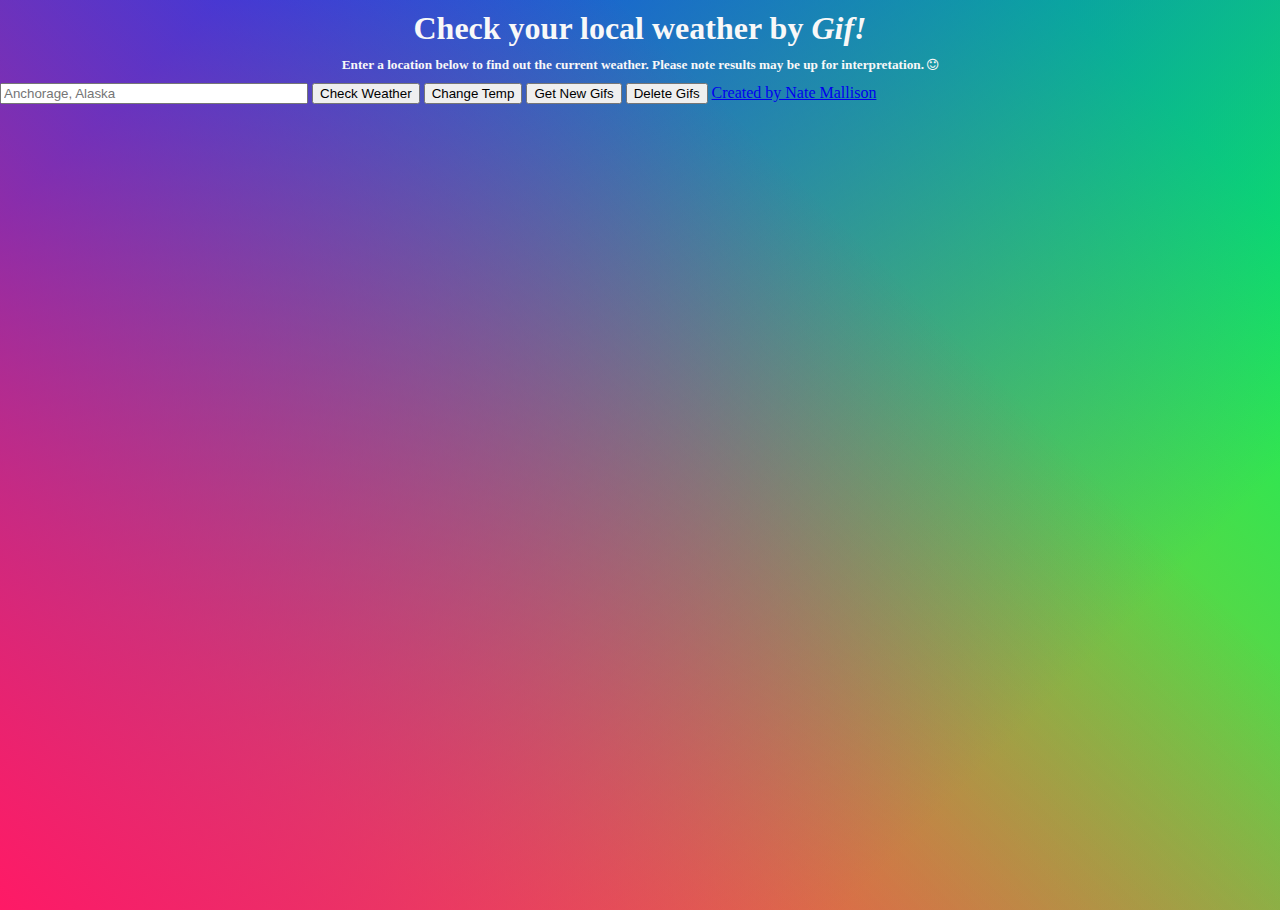
<file: localWeather/index.html>
<!DOCTYPE html>
<html lang="en">
<head>
	<meta charset="utf-8">
	<meta name="viewport" content="width=device-width, initial-scale=1">
	<meta name="description" content="Find your local weather, by Gif! A fun way to look at weather around the world.">
	<title>Weather by Gif</title>
	<link href="https://maxcdn.bootstrapcdn.com/font-awesome/4.6.2/css/font-awesome.min.css" type="text/css" rel="stylesheet">
	<link rel="stylesheet" href="https://maxcdn.bootstrapcdn.com/bootstrap/4.0.0-beta.2/css/bootstrap.min.css" integrity="sha384-PsH8R72JQ3SOdhVi3uxftmaW6Vc51MKb0q5P2rRUpPvrszuE4W1povHYgTpBfshb" crossorigin="anonymous">
	<link rel="stylesheet" type="text/css" href="style.css">
	<script src="https://code.jquery.com/jquery-3.2.1.min.js" defer></script>
	<script src="https://cdnjs.cloudflare.com/ajax/libs/popper.js/1.12.3/umd/popper.min.js" integrity="sha384-vFJXuSJphROIrBnz7yo7oB41mKfc8JzQZiCq4NCceLEaO4IHwicKwpJf9c9IpFgh" crossorigin="anonymous" defer></script>
	<script src="https://maxcdn.bootstrapcdn.com/bootstrap/4.0.0-beta.2/js/bootstrap.min.js" integrity="sha384-alpBpkh1PFOepccYVYDB4do5UnbKysX5WZXm3XxPqe5iKTfUKjNkCk9SaVuEZflJ" crossorigin="anonymous" defer></script>
	<script src="scripts.js" defer></script>
</head>

<body>
	<div class="container">
		<div class="row">
			<h1>Check your local weather by <em>Gif!</em></h1>
			<h5>Enter a location below to find out the current weather. Please note results may be up for interpretation. <i class="fa fa-smile-o" aria-hidden="true"></i></h5>	
		</div>
		<div class="row d-flex justify-content-around align-content-center">
			<input type="text" name="gifType" class="form-control mt-2" id="query" placeholder="Anchorage, Alaska">
			<button class="btn btn-primary mt-2" id="check">Check Weather</button>
			<button class="btn btn-primary mt-2" id="changeTemp">Change Temp</button>
			<button class="btn btn-primary mt-2" id="getMoreGifs">Get New Gifs</button>
			<button class="btn btn-primary mt-2" id="delete">Delete Gifs</button>
			<a class="btn btn-primary mt-2" href="https://www.natethedev.com/" target="_blank" rel="noopener">Created by Nate Mallison</a>
		</div>
		<div class="row" id="messageDisplay"></div>
  </div>
  <div class="container d-flex justify-content-around text-center my-3 flex-wrap">
		<ul class="list-group m-2 gifContainer" id="weatherDescription">
    </ul>
		<ul class="list-group m-2 gifContainer" id="temperatureDescription">
		</ul>
    <ul class="list-group m-2 gifContainer" id="windDescription">
		</ul>
	</div>
</body>
</html>
</file>
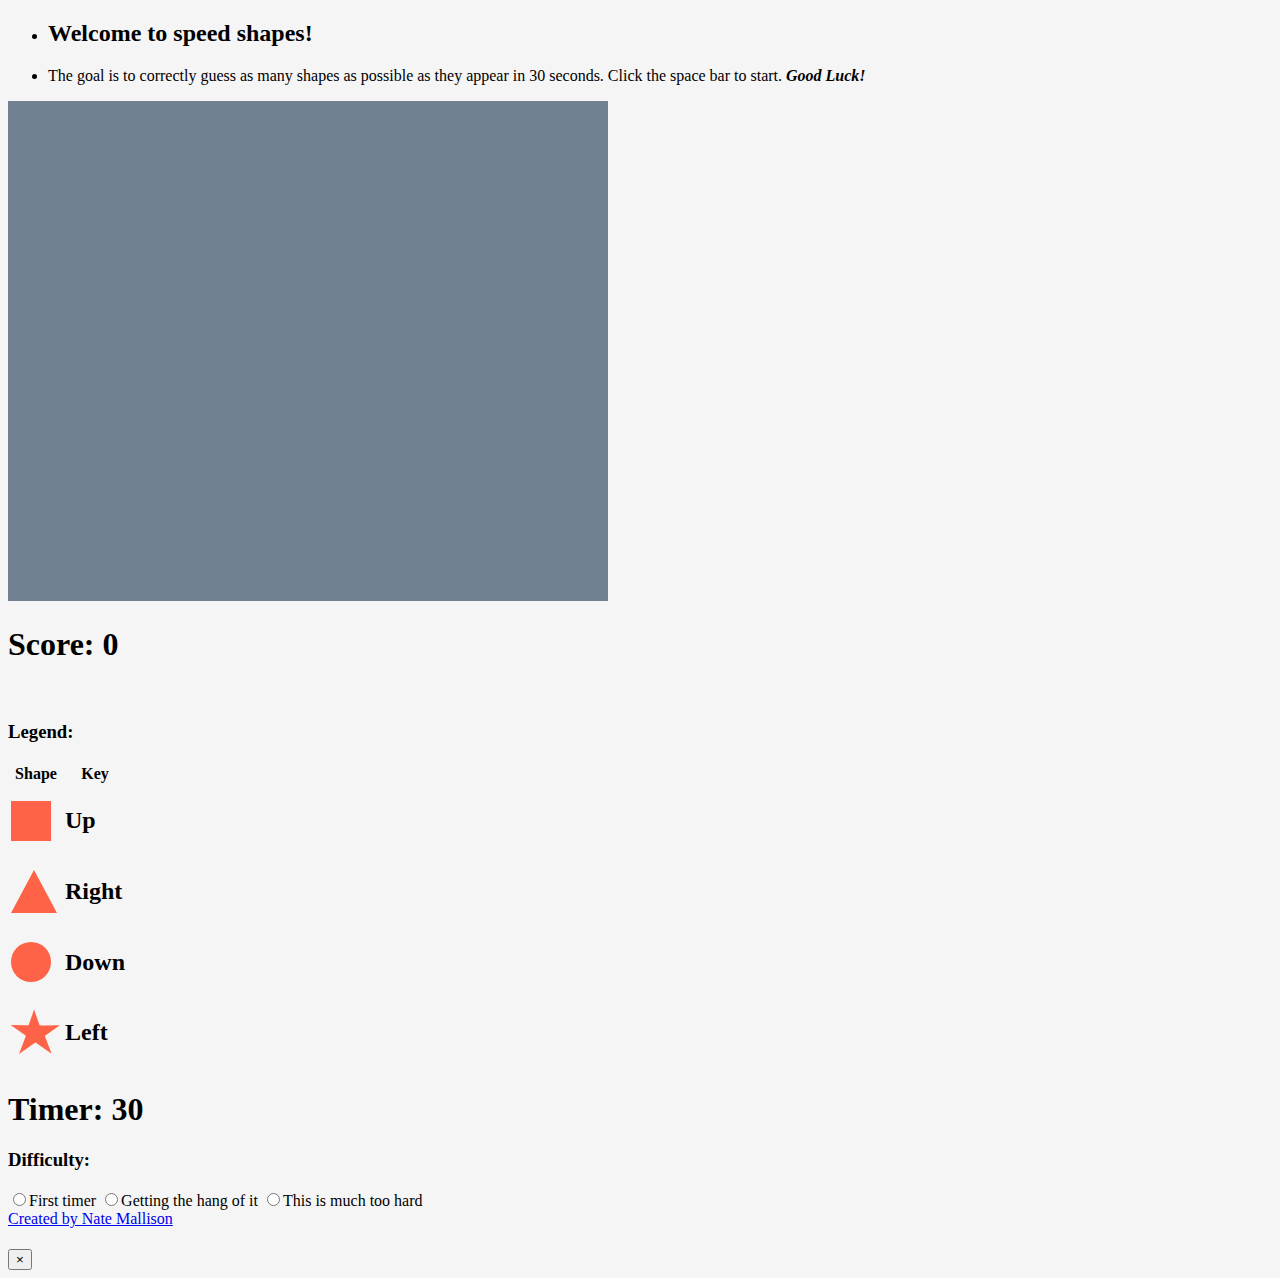
<file: speedShapes/index.html>
<!DOCTYPE html>
<html>
<head>
	<meta charset="utf-8">
	<meta name="viewport" content="width=device-width, initial-scale=1">
	<meta name="description" content="A fun game where you have to press the right button to match the images as they show on onscreen.">
	<title>Speed Shapes Game</title>
	<link rel="stylesheet" href="https://maxcdn.bootstrapcdn.com/bootstrap/4.0.0-beta.3/css/bootstrap.min.css" integrity="sha384-Zug+QiDoJOrZ5t4lssLdxGhVrurbmBWopoEl+M6BdEfwnCJZtKxi1KgxUyJq13dy" crossorigin="anonymous">
	<link rel="stylesheet" type="text/css" href="speedShapesGame.css">
	<script src="https://code.jquery.com/jquery-3.2.1.slim.min.js" integrity="sha384-KJ3o2DKtIkvYIK3UENzmM7KCkRr/rE9/Qpg6aAZGJwFDMVNA/GpGFF93hXpG5KkN" crossorigin="anonymous" defer></script>
	<script src="https://cdnjs.cloudflare.com/ajax/libs/popper.js/1.12.9/umd/popper.min.js" integrity="sha384-ApNbgh9B+Y1QKtv3Rn7W3mgPxhU9K/ScQsAP7hUibX39j7fakFPskvXusvfa0b4Q" crossorigin="anonymous" defer></script>
	<script src="https://maxcdn.bootstrapcdn.com/bootstrap/4.0.0-beta.3/js/bootstrap.min.js" integrity="sha384-a5N7Y/aK3qNeh15eJKGWxsqtnX/wWdSZSKp+81YjTmS15nvnvxKHuzaWwXHDli+4" crossorigin="anonymous" defer></script>
	<script src="speedShapesGame.js" defer></script>
 </body>
</head>
<body>
	<div class="container-fluid my-2">
		<ul class="list-group text-center">
			<li class="list-group-item list-group-item-primary"><h2>Welcome to speed shapes!</h2></li>
			<li class="list-group-item list-group-item-info">The goal is to correctly guess as many shapes as possible as they appear in 30 seconds. Click the space bar to start. <em><strong>Good Luck!</strong></em></li>
		</ul>
	</div>
	<div class="container-fluid text-center d-flex justify-content-center">
		<div class="row">
			<div class="col-xs-8">
				<canvas class="rounded" id="game-board"></canvas>
			</div>
			<div class="col-xs-2 mx-5">
				<h1>Score: <span id="score">0</span></h1>
				<br>
				<h3>Legend:</h3>
				<table class="table table-striped table-hover border">
					<thead>
						<tr>
							<th>Shape</th>
							<th>Key</th>
						</tr>
					</thead>
					<tbody>
						<tr>
							<td>
								<div id="square"></div>
							</td>
							<td class="align-middle"><h2>Up</h2></td>
						</tr>
						<tr>
							<td>
								<div id="triangle"></div>
							</td>
							<td class="align-middle"><h2>Right</h2></td>
						</tr>
						<tr>
							<td>
								<div id="circle"></div>
							</td>
							<td class="align-middle"><h2>Down</h2></td>
						</tr>
						<tr>
							<td>
								<div id="star"></div>
							</td>
							<td class="align-middle"><h2>Left</h2></td>
						</tr>
					</tbody>
				</table>
			</div>
			<div class="col-xs-2 d-flex flex-column" id="timer-column">
				<h1>Timer: <span id="time-left">30</span></h1>
				<h3 class="mt-4">Difficulty:</h3>
				<div class="btn-group-vertical border rounded btn-group-toggle">
					<label class="btn btn-light"><input type="radio" name="options" id="difficulty1">First timer</label>
					<label class="btn btn-light active"><input type="radio" name="options" id="difficulty2">Getting the hang of it</label>
					<label class="btn btn-light"><input type="radio" name="options" id="difficulty3">This is much too hard</label>
				</div>
				<a class="btn btn-info mt-auto" href="https://www.natethedev.com/" target="_blank" rel="noopener">Created by Nate Mallison</a>
			</div>
		</div>
	</div>
	<div class="modal fade show" id="score-modal">
		<div class="modal-dialog" role="document">
			<div class="modal-content mx-3 my-3">
				<div class="modal-body">
					<h4 id="final-message"></h4>
					<button class="close" type="button" data-dismiss="modal" aria-label="close"><span aria-hidden='true'>&times;</span></button>
				</div>
			</div>
		</div>
	</div>
</html>
</file>
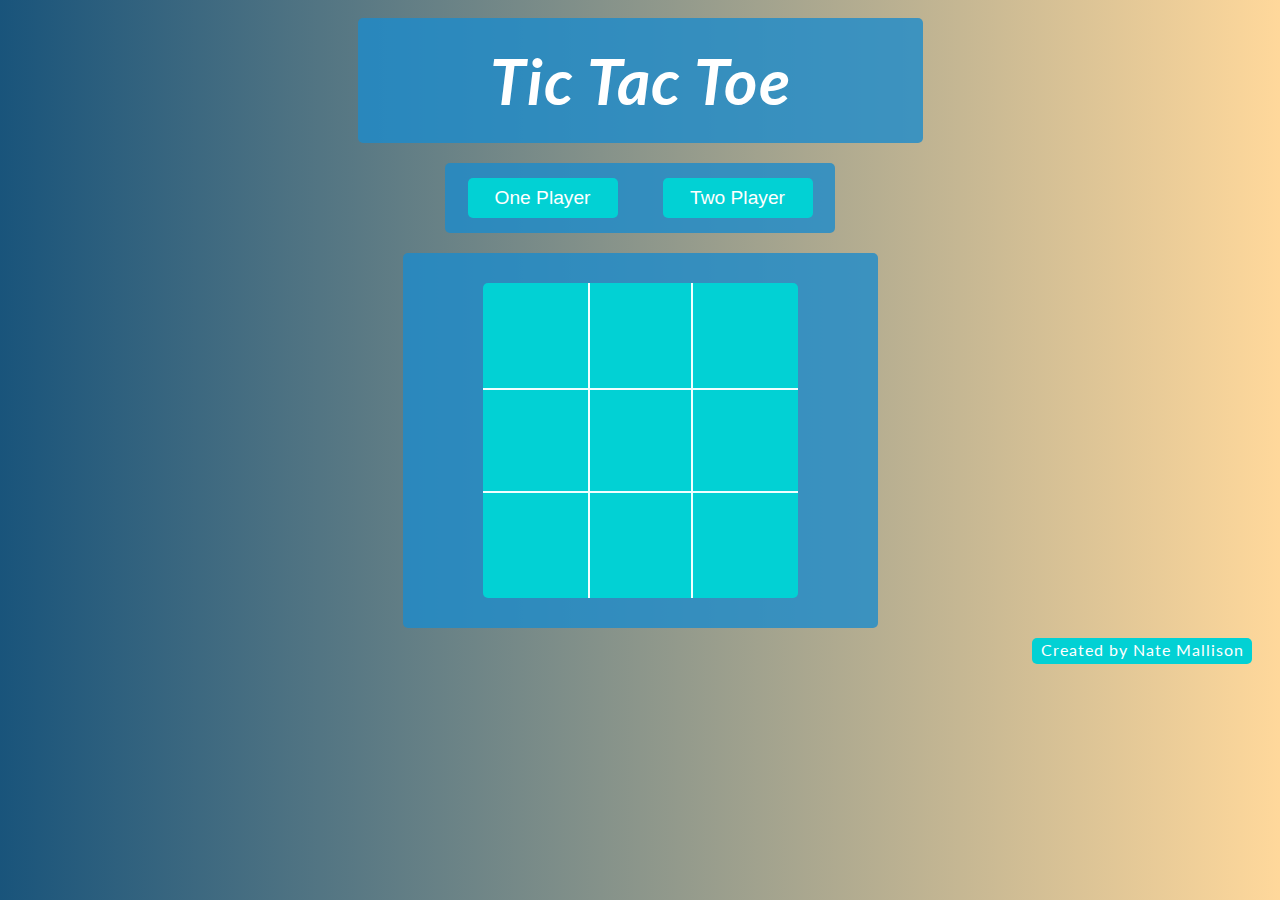
<file: ticTacToe/index.html>
<!DOCTYPE html>
<html lang="en">
<head>
  <meta charset="UTF-8">
  <meta name="viewport" content="width=device-width, initial-scale=1.0">
  <meta name="description" content="A Tic Tac Toe game">
  <meta http-equiv="X-UA-Compatible" content="ie=edge">
  <title>Tic Tac Toe</title>
  <link href="https://fonts.googleapis.com/css?family=Lato" rel="stylesheet"> 
  <link rel="stylesheet" href="style.css">
  <script src="scripts.js" defer></script>
</head>
<body>
  <div class="container title">
    <h1 id="message">Tic Tac Toe</h1>
  </div>
  <div class="container controls">
    <button id="buttonOne">One Player</button>
    <button id="buttonTwo">Two Player</button>
  </div>
  <div class="container board">
      <div class="boardRow">
        <p class="boardCell" data-cell="1" id="one"></p>
        <p class="boardCell" data-cell="2" id="two"></p>
        <p class="boardCell" data-cell="3" id="three"></p>
      </div>
      <div class="boardRow">
        <p class="boardCell" data-cell="4" id="four"></p>
        <p class="boardCell" data-cell="5" id="five"></p>
        <p class="boardCell" data-cell="6" id="six"></p>
      </div>
      <div class="boardRow">
        <p class="boardCell" data-cell="7" id="seven"></p>
        <p class="boardCell" data-cell="8" id="eight"></p>
        <p class="boardCell" data-cell="9" id="nine"></p>
      </div>
  </div>
  <a class="link" href="https://www.natethedev.com" target="_blank" rel="noreferrer">Created by Nate Mallison</a>
</body>
</html>
</file>
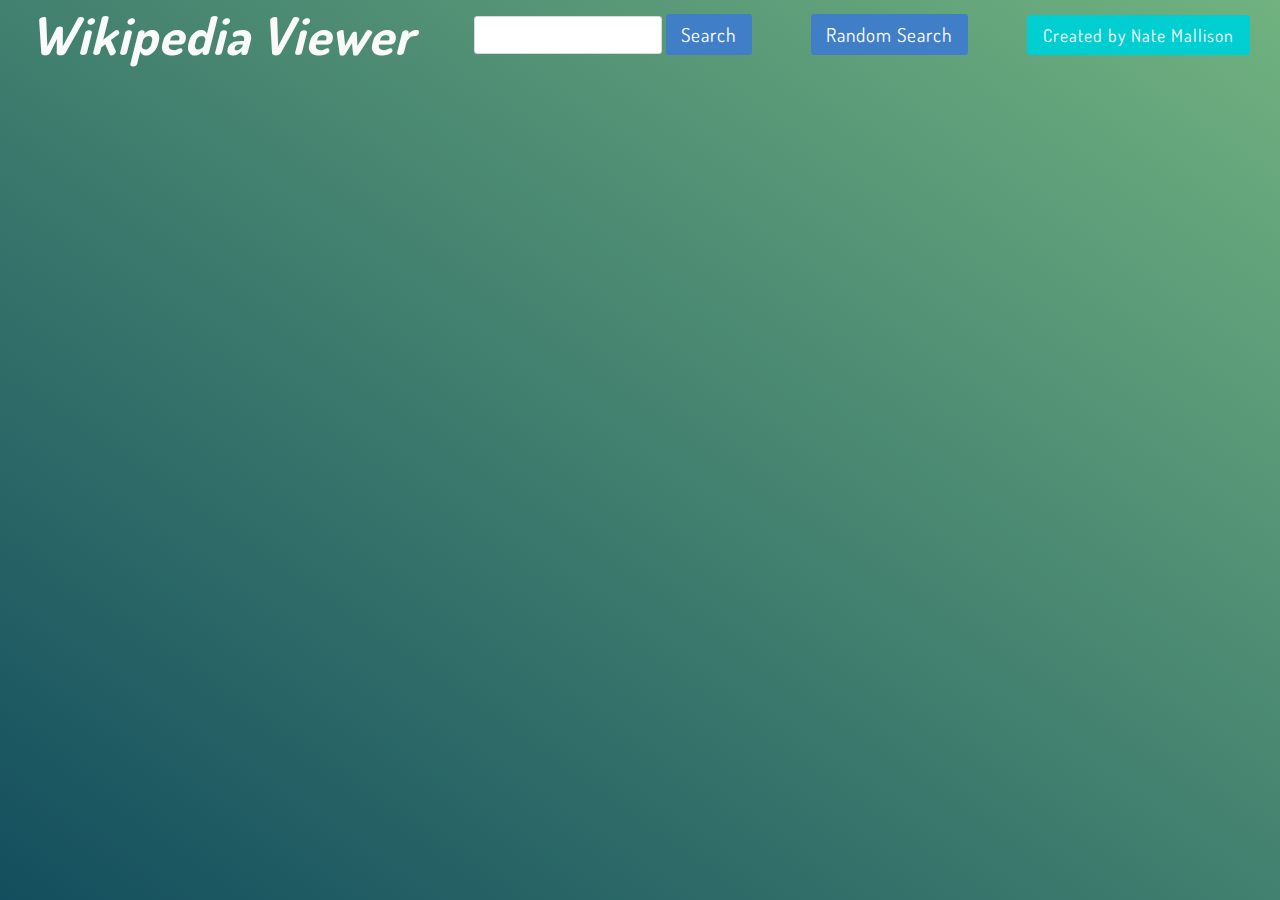
<file: wikipediaViewer/index.html>
<!DOCTYPE html>
<html lang="en">
<head>
  <meta charset="UTF-8">
  <meta name="viewport" content="width=device-width, initial-scale=1.0">
  <meta name="description" content="A great wikipedia viewer to search for and view multiple articles.">
  <meta http-equiv="X-UA-Compatible" content="ie=edge">
  <title>Wikipedia Viewer</title>
  <link href="https://fonts.googleapis.com/css?family=Dosis:500" rel="stylesheet"> 
  <link rel="stylesheet" href="styles.css">
</head>
<body>
  <div class="header">
    <h1>Wikipedia Viewer</h1> 
    <form>
      <input type="text" id="query">
      <button type="submit" id="getQuery">Search</button>
    </form>
    <button type="button" id="getRandomQuery">Random Search</button>
    <a href="https://www.natethedev.com/" target="_blank" rel="noopener">Created by Nate Mallison</a>
  </div>
  <div id="messageContainer"><p id="message"></p></div>
  <div id="tabs">
    <div id="tabLinks">
    </div>
    <div id="tabContents">
    </div>
  </div>
  <script src="scripts.js"></script>
</body>
</html>
</file>
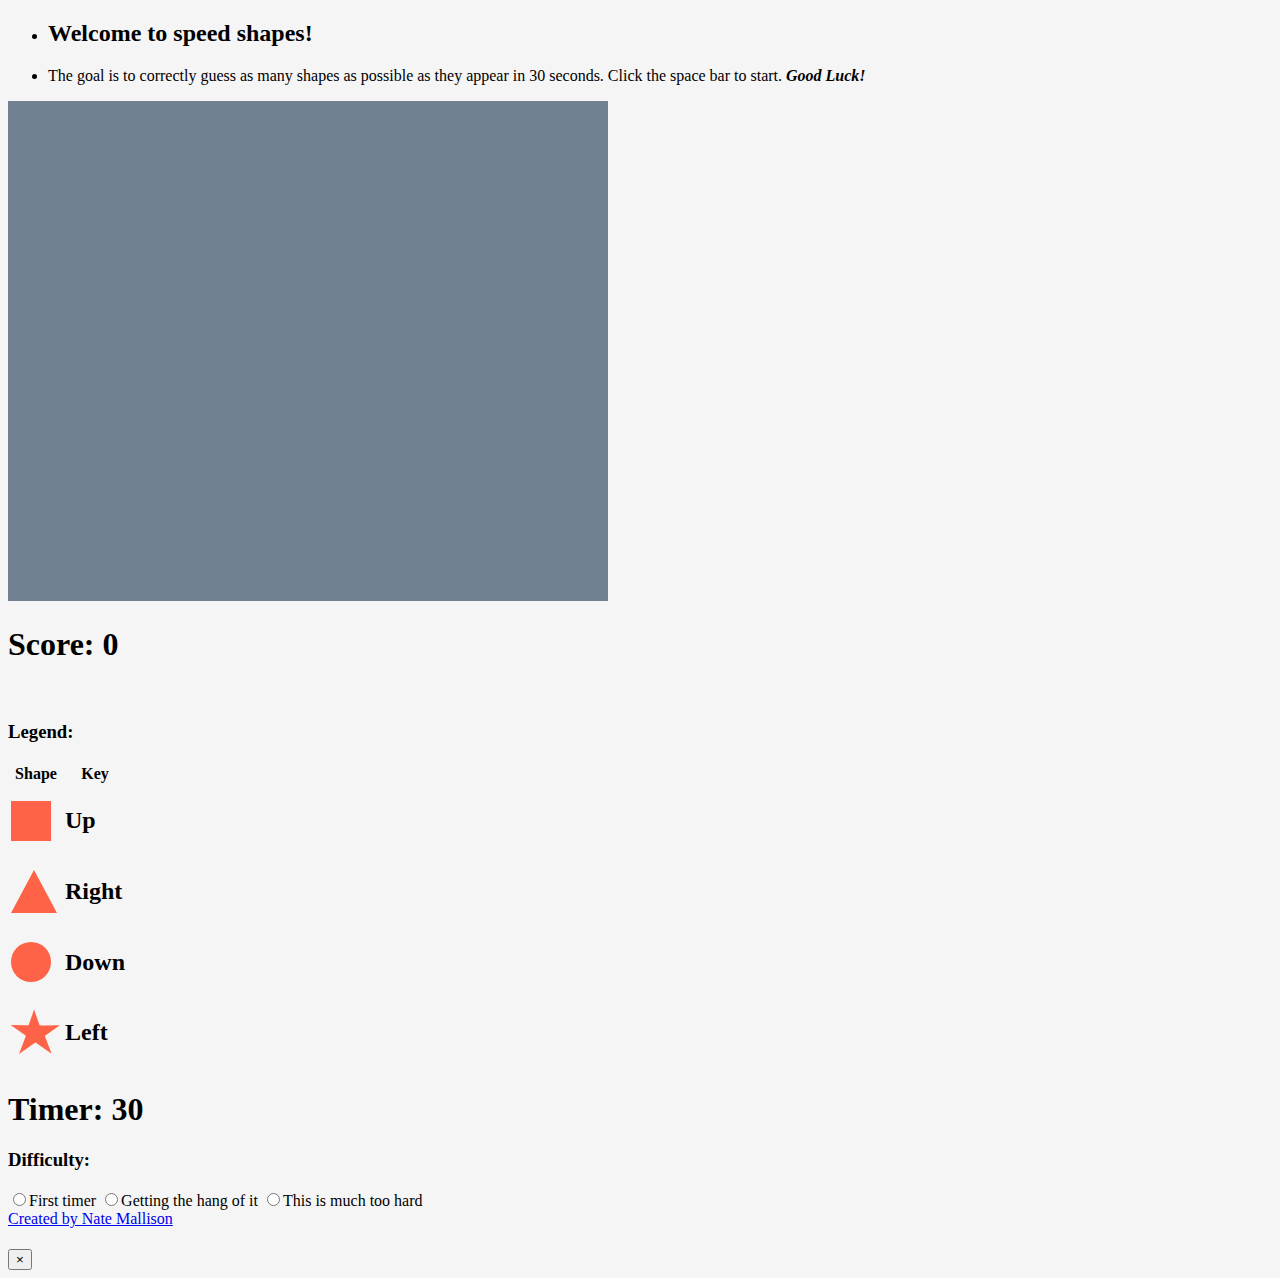
<file: speedShapes/speedShapesGame.html>
<!DOCTYPE html>
<html>
<head>
	<meta charset="utf-8">
	<title>Speed Shapes Game</title>
	<link rel="stylesheet" href="https://maxcdn.bootstrapcdn.com/bootstrap/4.0.0-beta.3/css/bootstrap.min.css" integrity="sha384-Zug+QiDoJOrZ5t4lssLdxGhVrurbmBWopoEl+M6BdEfwnCJZtKxi1KgxUyJq13dy" crossorigin="anonymous">
 	<link rel="stylesheet" type="text/css" href="speedShapesGame.css">
</head>
<body>
	<div class="container-fluid my-2">
		<ul class="list-group text-center">
			<li class="list-group-item list-group-item-primary"><h2>Welcome to speed shapes!</h2></li>
			<li class="list-group-item list-group-item-info">The goal is to correctly guess as many shapes as possible as they appear in 30 seconds. Click the space bar to start. <em><strong>Good Luck!</strong></em></li>
		</ul>
	</div>
	<div class="container-fluid text-center d-flex justify-content-center">
		<div class="row">
			<div class="col-xs-8">
				<canvas class="rounded" id="game-board"></canvas>
			</div>
			<div class="col-xs-2 mx-5">
				<h1>Score: <span id="score">0</span></h1>
				<br>
				<h3>Legend:</h3>
				<table class="table table-striped table-hover border">
					<thead>
						<tr>
							<th>Shape</th>
							<th>Key</th>
						</tr>
					</thead>
					<tbody>
						<tr>
							<td>
								<div id="square"></div>
							</td>
							<td class="align-middle"><h2>Up</h2></td>
						</tr>
						<tr>
							<td>
								<div id="triangle"></div>
							</td>
							<td class="align-middle"><h2>Right</h2></td>
						</tr>
						<tr>
							<td>
								<div id="circle"></div>
							</td>
							<td class="align-middle"><h2>Down</h2></td>
						</tr>
						<tr>
							<td>
								<div id="star"></div>
							</td>
							<td class="align-middle"><h2>Left</h2></td>
						</tr>
					</tbody>
				</table>
			</div>
			<div class="col-xs-2 d-flex flex-column" id="timer-column">
				<h1>Timer: <span id="time-left">30</span></h1>
				<h3 class="mt-4">Difficulty:</h3>
				<div class="btn-group-vertical border rounded btn-group-toggle">
					<label class="btn btn-light" id="input1"><input type="radio" name="options" id="difficulty1">First timer</label>
					<label class="btn btn-light active"><input type="radio" name="options" id="difficulty2">Getting the hang of it</label>
					<label class="btn btn-light"><input type="radio" name="options" id="difficulty3">This is much too hard</label>
				</div>
				<a class="btn btn-info mt-auto" href="http://www.natethedev.com/" target="_blank">Created by Nate Mallison</a>
			</div>
		</div>
	</div>
	<div class="modal fade show" id="score-modal">
		<div class="modal-dialog" role="document">
			<div class="modal-content mx-3 my-3">
				<div class="modal-body">
					<h4 id="final-message"></h4>
					<button class="close" type="button" data-dismiss="modal" aria-label="close"><span caria-hidden='true'>&times;</span></button>
				</div>
			</div>
		</div>
	</div>

	<script src="https://code.jquery.com/jquery-3.2.1.slim.min.js" integrity="sha384-KJ3o2DKtIkvYIK3UENzmM7KCkRr/rE9/Qpg6aAZGJwFDMVNA/GpGFF93hXpG5KkN" crossorigin="anonymous"></script>
	<script src="https://cdnjs.cloudflare.com/ajax/libs/popper.js/1.12.9/umd/popper.min.js" integrity="sha384-ApNbgh9B+Y1QKtv3Rn7W3mgPxhU9K/ScQsAP7hUibX39j7fakFPskvXusvfa0b4Q" crossorigin="anonymous"></script>
	<script src="https://maxcdn.bootstrapcdn.com/bootstrap/4.0.0-beta.3/js/bootstrap.min.js" integrity="sha384-a5N7Y/aK3qNeh15eJKGWxsqtnX/wWdSZSKp+81YjTmS15nvnvxKHuzaWwXHDli+4" crossorigin="anonymous"></script>
	<script type="text/javascript" src="speedShapesGame.js"></script>
</body>
</html>
</file>
<file: localWeather/style.css>
body {
	margin: 0;
    min-height: 100vh;
	background:
      -webkit-linear-gradient(45deg, hsla(340, 100%, 55%, 1) 0%, hsla(340, 100%, 55%, 0) 70%),
      -webkit-linear-gradient(315deg, hsla(225, 95%, 50%, 1) 10%, hsla(225, 95%, 50%, 0) 80%),
      -webkit-linear-gradient(225deg, hsla(140, 90%, 50%, 1) 10%, hsla(140, 90%, 50%, 0) 80%),
      -webkit-linear-gradient(135deg, hsla(35, 95%, 55%, 1) 100%, hsla(35, 95%, 55%, 0) 70%);
	background:
      -o-linear-gradient(45deg, hsla(340, 100%, 55%, 1) 0%, hsla(340, 100%, 55%, 0) 70%),
      -o-linear-gradient(315deg, hsla(225, 95%, 50%, 1) 10%, hsla(225, 95%, 50%, 0) 80%),
      -o-linear-gradient(225deg, hsla(140, 90%, 50%, 1) 10%, hsla(140, 90%, 50%, 0) 80%),
      -o-linear-gradient(135deg, hsla(35, 95%, 55%, 1) 100%, hsla(35, 95%, 55%, 0) 70%);
	background:
      linear-gradient(45deg, hsla(340, 100%, 55%, 1) 0%, hsla(340, 100%, 55%, 0) 70%),
      linear-gradient(135deg, hsla(225, 95%, 50%, 1) 10%, hsla(225, 95%, 50%, 0) 80%),
      linear-gradient(225deg, hsla(140, 90%, 50%, 1) 10%, hsla(140, 90%, 50%, 0) 80%),
      linear-gradient(315deg, hsla(35, 95%, 55%, 1) 100%, hsla(35, 95%, 55%, 0) 70%);
}

h1, h5 {
	margin: 10px auto;
	color: #F8F8F8;
	text-align: center;
}

li {
	font-size: 1.25rem;
}

#query {
    width: 300px;
}

.gifContainer {
    opacity: 0;
}

#messageDisplay {
    opacity: 0;
}
</file>
<file: speedShapes/speedShapesGame.css>
body {
	background-color: #f5f5f5;
}

#game-board {
	background-color: slategrey;
	width: 600px;
	height: 500px;
}

#square {
	width: 40px;
	height: 40px;
	background-color: tomato;
}

#circle {
	width: 40px;
	height: 40px;
	background-color: tomato;
	border-radius: 22.5px;
	-moz-border-radius:22.5px;
	-webkit-border-radius:22.5px;
}

#triangle {
	width: 0px;
	height: 0px;
	border-left: 23px solid transparent;
	border-right: 23px solid transparent;
	border-bottom: 43px solid tomato;
}

#star { 
	margin: 12.5px 0; 
	position: relative; 
	display: block; 
	color: tomato; 
	width: 0px; height: 0px; 
	border-right: 25px solid transparent; 
	border-bottom: 17.5px solid tomato; 
	border-left: 25px solid transparent; 
	transform: rotate(35deg); 
	-moz-transform: rotate(35deg); 
	-webkit-transform: rotate(35deg); 
	-ms-transform: rotate(35deg); 
	-o-transform: rotate(35deg); 
} 

#star:before { 
	border-bottom: 20px solid tomato; 
	border-left: 7.5px solid transparent; 
	border-right: 7.5px solid transparent; 
	position: absolute; 
	height: 0; 
	width: 0; 
	top: -11.25px; 
	left: -16.25px; 
	display: block; 
	content: ''; 
	transform: rotate(-35deg); 
	-webkit-transform: rotate(-35deg); 
	-moz-transform: rotate(-35deg); 
	-ms-transform: rotate(-35deg); 
	-o-transform: rotate(-35deg); 
} 

#star:after { 
	position: absolute; 
	display: block; 
	color: tomato; 
	top: 0.75px; left: -26.25px; 
	width: 0px; 
	height: 0px; 
	border-right: 25px solid transparent; 
	border-bottom: 17.5px solid tomato; 
	border-left: 25px solid transparent; 
	transform: rotate(-70deg); 
	-webkit-transform: rotate(-70deg); 
	-moz-transform: rotate(-70deg); 
	-ms-transform: rotate(-70deg); 
	-o-transform: rotate(-70deg); 
	content: ''; 
}
</file>
<file: ticTacToe/style.css>
* {
  -webkit-box-sizing: border-box;
          box-sizing: border-box;
}

html {
  background: #ffd89b;  /* fallback for old browsers */
  background: -webkit-linear-gradient(to right, #19547b, #ffd89b);
  background: -webkit-gradient(linear, left top, right top, from(#19547b), to(#ffd89b));
  background: -webkit-linear-gradient(left, #19547b, #ffd89b);
  background: -o-linear-gradient(left, #19547b, #ffd89b);
  background: linear-gradient(to right, #19547b, #ffd89b);
  font-family: 'Lato', sans-serif;
  letter-spacing: 1px;
}

body {
  display: -webkit-box;
  display: -ms-flexbox;
  display: flex;
  -webkit-box-orient: vertical;
  -webkit-box-direction: normal;
      -ms-flex-direction: column;
          flex-direction: column;
  -webkit-box-pack: justify;
      -ms-flex-pack: justify;
          justify-content: space-between;
  -webkit-box-align: center;
      -ms-flex-align: center;
          align-items: center;
}

.container {
  display: -webkit-box;
  display: -ms-flexbox;
  display: flex;
  -ms-flex-pack: distribute;
      justify-content: space-around;
  -webkit-box-align: center;
      -ms-flex-align: center;
          align-items: center;
  background-color: rgba(29, 139, 202, 0.8);
  border-radius: 5px;
  margin: 10px;
  color: white;
}

.title {
  font-size: 2rem;
  width: 565px;
  height: 125px;
  -ms-flex-item-align: center;
      -ms-grid-row-align: center;
      align-self: center;
  font-style: italic;
}

#message {
  -webkit-transition: all 200ms;
  -o-transition: all 200ms;
  transition: all 200ms;
}

.controls {
  width: 390px;
  height: 70px;
}

button {
  -webkit-transition: all 400ms;
  -o-transition: all 400ms;
  transition: all 400ms;  
}

button, a {
  font-size: 1.2rem;
  width: 150px;
  height: 40px;
  background-color: rgb(2, 209, 212);
  border: none;
  border-radius: 5px;
  color: white;
  cursor: pointer;
}

button:hover, a:hover {
  -webkit-box-shadow: 2px 3px 2px #757575;
          box-shadow: 2px 3px 2px #757575;
}

button:active, a:active {
  -webkit-box-shadow: inset 2px 3px 2px #757575;
          box-shadow: inset 2px 3px 2px #757575;
}

.link {
  -ms-flex-item-align: end;
      align-self: flex-end;
  text-decoration: none;
  font-size: 1rem;
  width: 220px;
  height: 26px;
  padding-top: 2px;
  margin-right: 20px;
  white-space: nowrap;
  text-align: center;
}

.board {
  width: 475px;
  height: 375px;
  -webkit-box-pack: center;
      -ms-flex-pack: center;
          justify-content: center;
  -ms-flex-line-pack: center;
      align-content: center;
  -ms-flex-wrap: wrap;
      flex-wrap: wrap;
}

.boardRow {
  display: -webkit-box;
  display: -ms-flexbox;
  display: flex;
}

.boardCell {
  margin: 0;
  width: 105px;
  height: 105px;
  background-color: rgb(2, 209, 212);
  list-style: none;
  cursor: pointer;
  font-size: 5rem;
  text-align: center;
  -webkit-transition: all 200ms;
  -o-transition: all 200ms;
  transition: all 200ms;    
}

#one {
  border-top-left-radius: 5px;
}

#two {
  border: 2px solid azure;
  border-top: none;
  border-bottom: none;
}

#three {
  border-top-right-radius: 5px;
}

#four {
  border: 2px solid azure;
  border-left: none;
  border-right: none;
}

#five {
  border: 2px solid azure;
}

#six {
  border: 2px solid azure;
  border-left: none;
  border-right: none;
}

#seven {
  border-bottom-left-radius: 5px;
}

#eight {
  border: 2px solid azure;
  border-top: none;
  border-bottom: none;
}

#nine {
  border-bottom-right-radius: 5px;
}

@media only screen and (max-width: 600px) {
  .title {
    width: 390px;
    font-size: 1.3rem;
    height: 100px;
  }

  .board {
    width: 375px;
    height: 300px;
  }

  .boardCell {
    width: 85px;
    height: 85px;
    font-size: 4rem;
  }

  .controls {
    width: 365px;
  }

  .button {
    width: 120px;
  }
}
@media only screen and (max-width: 400px) {
  .title {
    width: 300px;
    font-size: 1.1rem;
    height: 80px;
  }

  .board {
    width: 310px;
    height: 300px;
  }

  .controls {
    -webkit-box-orient: vertical;
    -webkit-box-direction: normal;
        -ms-flex-direction: column;
            flex-direction: column;
    width: 210px;
    height: 110px;
  }

  .button {
    margin: 5px;
  }

  .container {
    margin: 4px;
  }
}
</file>
<file: wikipediaViewer/styles.css>
* {
  -webkit-box-sizing: border-box;
          box-sizing: border-box;
  font-family: 'Dosis', serif;
  letter-spacing: 1px;
}

body {
  margin: 0;
  min-height: 100vh;
	background: #134E5E;  /* fallback for old browsers */
  background: -webkit-linear-gradient(235deg, #71B280, #134E5E);
  background: -o-linear-gradient(235deg, #71B280, #134E5E);
  background: linear-gradient(215deg, #71B280, #134E5E); /* W3C, IE 10+/ Edge, Firefox 16+, Chrome 26+, Opera 12+, Safari 7+ */
  color: #fafafa;
  overflow: hidden;
}

.header {
  width: 100%;
  display: -webkit-box;
  display: -ms-flexbox;
  display: flex;
  -ms-flex-flow: wrap;
      flex-flow: wrap;
  -webkit-box-align: center;
      -ms-flex-align: center;
          align-items: center;
  -ms-flex-pack: distribute;
      justify-content: space-around;
  -ms-flex-line-pack: center;
      align-content: center;
}

h1 {
  font-style: italic;
  font-size: 3.25rem;
  margin: 2px 0;
}

input {
  background-color: #fff;
	border: 1px solid #D6D9DC;
	border-radius: 3px;
	padding: 7px;
  font-size: 1.1rem;
  margin: 2px 0;  
}

button {
  font-size: 1.2rem;
  
	color: #FFF;
	background-color: #407FC7;
  
	border: none;
	border-radius: 3px;
  
	padding: 8px 15px;
  cursor: pointer;
  -webkit-transition: all ease 0.3s;
  -o-transition: all ease 0.3s;
  transition: all ease 0.3s;
  margin: 2px 0;  
}

a:hover, button:hover {
  -webkit-transition: all ease 0.3s;
  -o-transition: all ease 0.3s;
  transition: all ease 0.3s;
	background-color: #76AEED;
}

a:active, button:active {
  -webkit-transition: all ease 0.3s;
  -o-transition: all ease 0.3s;
  transition: all ease 0.3s;
	background-color: cornflowerblue;
}

a {
  text-decoration: none;
  font-size: 1.1rem;

  color: #fff;
  background-color: darkturquoise;

  border: none;
  border-radius: 3px;

  padding: 9px 16px;
  cursor: pointer;
  -webkit-transition: all ease 0.3s;
  -o-transition: all ease 0.3s;
  transition: all ease 0.3s; 
  margin: 2px 0;   
}

#tabs {
  opacity: 0;
  -webkit-transition: all ease 0.5s;
  -o-transition: all ease 0.5s;
  transition: all ease 0.5s;
}

#tabLinks {
  display: -webkit-box;
  display: -ms-flexbox;
  display: flex;
  -ms-flex-wrap: wrap;
      flex-wrap: wrap;
  -webkit-box-pack: center;
      -ms-flex-pack: center;
          justify-content: center;
}

.tabLink {
  position: relative;
  font-size: 1.05rem;  
	padding: 10px 15px 5px 15px;
  margin: 2px 2px 0px 2px;
  text-align: center;
}

.tabLink::before {
  content: ''; /* To generate the box */
	position: absolute;
	top: 0; right: 0; bottom: 0; left: 0;
	z-index: -1;
	background: darkturquoise;
  border-radius: 4px 4px 0 0;
}

.hover {
  -webkit-transition: all 0.3s;
  -o-transition: all 0.3s;
  transition: all 0.3s;
}

.selected {
  -webkit-transition: all 0.3s;
  -o-transition: all 0.3s;
  transition: all 0.3s;  
}

.hover::before {
  background-color: #76AEED;
  -webkit-transition: all 0.3s;
  -o-transition: all 0.3s;
  transition: all 0.3s;
}
.selected::before {
  background-color: cornflowerblue;
  -webkit-transition: all 0.3s;
  -o-transition: all 0.3s;
  transition: all 0.3s;
}

#tabContents {
  overflow: hidden;
}

.tabContent {
  position: absolute;
  border-top: 3px solid cornflowerblue;
  border-left: 3px solid cornflowerblue;
  border-right: 3px solid cornflowerblue;
  border-radius: 0 0 3px 3px;
  background-color: darkturquoise;  
  left: 0px;
  width: 100%;
  opacity: 0.5;
  -webkit-transition: all 500ms cubic-bezier(0.785, 0.135, 0.150, 0.860);
  -o-transition: all 500ms cubic-bezier(0.785, 0.135, 0.150, 0.860);
  transition: all 500ms cubic-bezier(0.785, 0.135, 0.150, 0.860); /* easeInOutCirc */
}
.slide-left {
  -webkit-transform: translateX(-100%);
      -ms-transform: translateX(-100%);
          transform: translateX(-100%);
}

.slide-right {
  -webkit-transform: translateX(100%);
      -ms-transform: translateX(100%);
          transform: translateX(100%);
}

.center {
  opacity: 1;
  -webkit-transform: translateX(0%);
      -ms-transform: translateX(0%);
          transform: translateX(0%);
}

iframe {
  width: 100%;
  -webkit-transition: all ease 0.3s;
  -o-transition: all ease 0.3s;
  transition: all ease 0.3s;
  border-right: none;
  border-left: none;
  border-top: none;
  border-bottom: 3px solid cornflowerblue;
  border-radius: 0 0 3px 3px;
  opacity: 0;
}

.visitPage {
  position: fixed;
  margin: 5px;
  right: 10px;
  bottom: 10px;
}

#messageContainer {
  display: -webkit-box;
  display: -ms-flexbox;
  display: flex;
  -webkit-box-pack: center;
      -ms-flex-pack: center;
          justify-content: center;
  -webkit-box-align: center;
      -ms-flex-align: center;
          align-items: center;
  opacity: 0;
  -webkit-transition: all ease 0.3s;
  -o-transition: all ease 0.3s;
  transition: all ease 0.3s;
  height: 30px;
  margin-bottom: 10px;
}

#message {
  background-color: darkturquoise;
  font-size: 1.2rem;
  padding: 3px 10px;
  border-radius: 5px;
}

.tabDescriptionContainer {
  background-color: darkturquoise;
  width: 100%;
  text-align: center;
  border-bottom: 2px solid cornflowerblue;
}

.tabDescription {
  width: 80%;
  padding: 5px 0;
  margin: 0 auto;
  color: white;
  text-align: center;
  font-size: 1.2rem;
}

@media only screen and (max-width: 992px) {
  #messageContainer {
    margin-top: 30px;
  }
}
</file>
